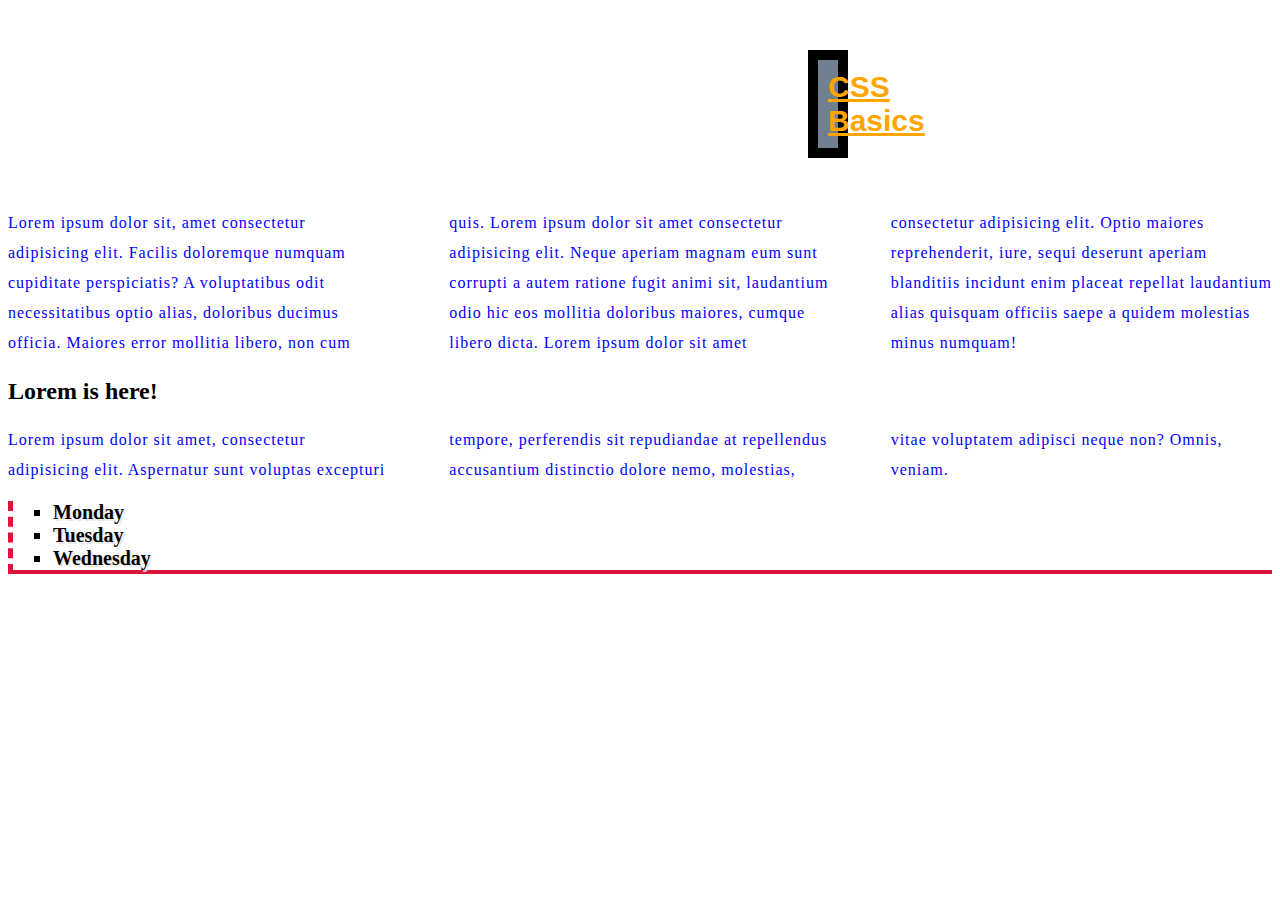
<file: index.html>
<!DOCTYPE html>
<html lang="en">
  <head>
    <meta charset="UTF-8" />
    <meta name="viewport" content="width=device-width, initial-scale=1.0" />
    <title>Document</title>
    <link href="index.css" rel="stylesheet" />
  </head>
  <body>
    <h1>CSS Basics</h1>
    <p>
      Lorem ipsum dolor sit, amet consectetur adipisicing elit. Facilis
      doloremque numquam cupiditate perspiciatis? A voluptatibus odit
      necessitatibus optio alias, doloribus ducimus officia. Maiores error
      mollitia libero, non cum quis. Lorem ipsum dolor sit amet consectetur
      adipisicing elit. Neque aperiam magnam eum sunt corrupti a autem ratione
      fugit animi sit, laudantium odio hic eos mollitia doloribus maiores,
      cumque libero dicta. Lorem ipsum dolor sit amet consectetur adipisicing
      elit. Optio maiores reprehenderit, iure, sequi deserunt aperiam blanditiis
      incidunt enim placeat repellat laudantium alias quisquam officiis saepe a
      quidem molestias minus numquam!
    </p>
    <h2>Lorem is here!</h2>
    <div>
      <p>
        Lorem ipsum dolor sit amet, consectetur adipisicing elit. Aspernatur
        sunt voluptas excepturi tempore, perferendis sit repudiandae at
        repellendus accusantium distinctio dolore nemo, molestias, vitae
        voluptatem adipisci neque non? Omnis, veniam.
      </p>
      <ul>
        <li>Monday</li>
        <li>Tuesday</li>
        <li>Wednesday</li>
      </ul>
    </div>
  </body>
</html>
</file>
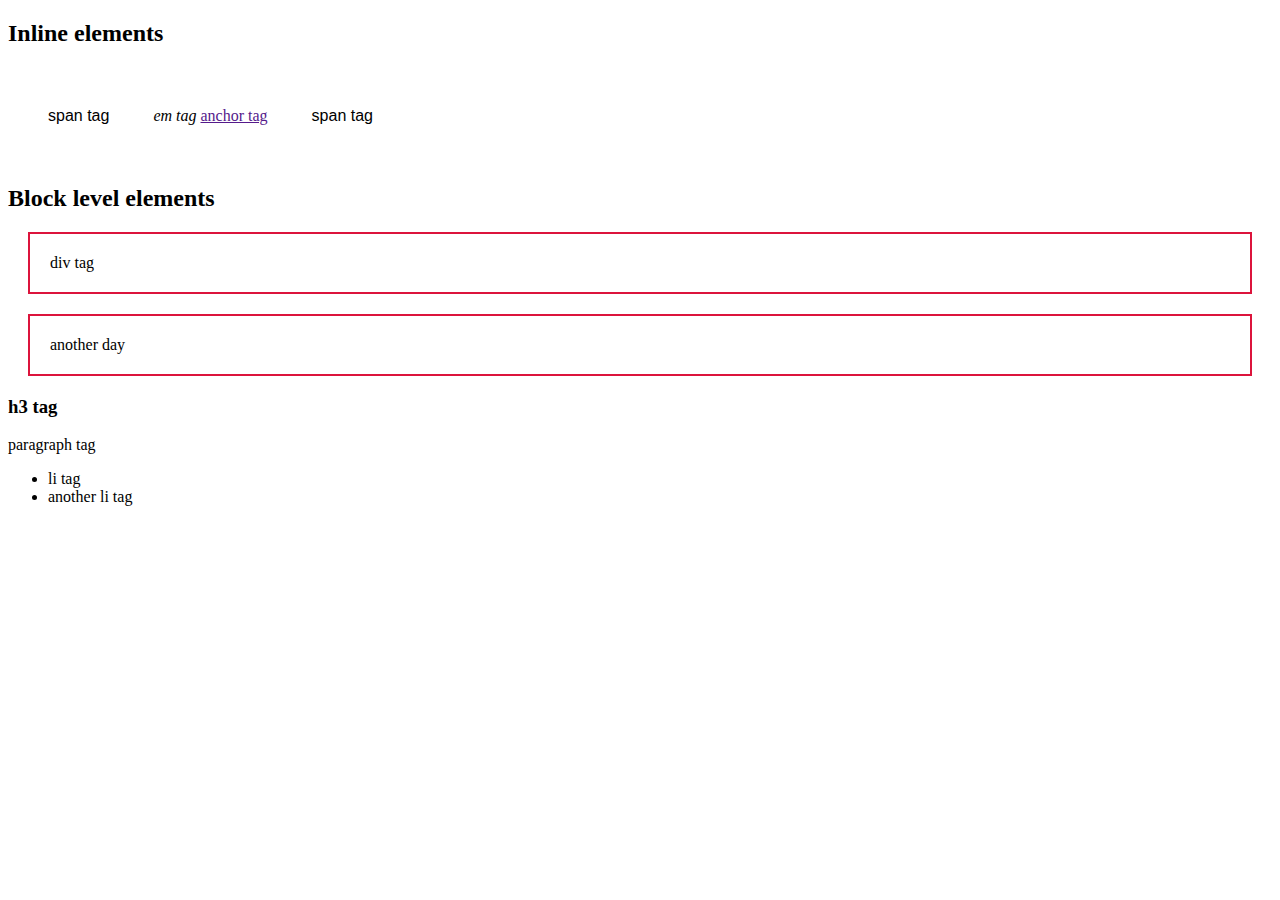
<file: index2.html>
<!DOCTYPE html>
<html lang="en">
  <head>
    <meta charset="UTF-8" />
    <meta name="viewport" content="width=device-width, initial-scale=1.0" />
    <title>Document</title>
    <link href="index2.css" rel="stylesheet" />
  </head>
  <body>
    <h2>Inline elements</h2>
    <span>span tag</span>
    <em>em tag</em>
    <a href="">anchor tag</a>
    <span>span tag</span>
    <h2>Block level elements</h2>
    <div>div tag</div>
    <div>another day</div>
    <h3>h3 tag</h3>
    <p>paragraph tag</p>
    <ul>
      <li>li tag</li>
      <li>another li tag</li>
    </ul>
  </body>
</html>
</file>
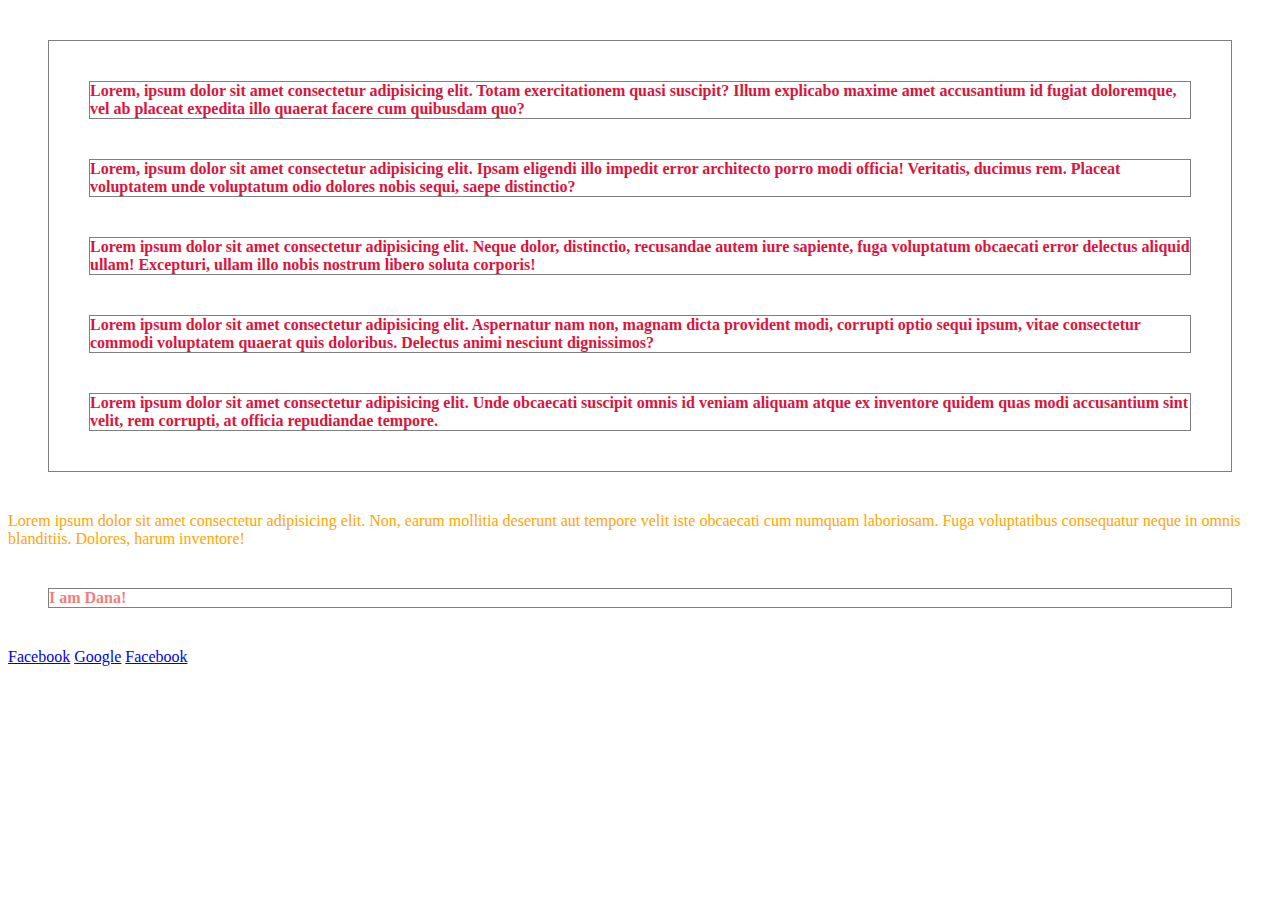
<file: index3.html>
<!DOCTYPE html>
<html lang="en">
  <head>
    <meta charset="UTF-8" />
    <meta name="viewport" content="width=device-width, initial-scale=1.0" />
    <title>Document</title>
    <link href="index3.css" rel="stylesheet"
  </head>
  <body>
    <div id="content">
      <p>
        Lorem, ipsum dolor sit amet consectetur adipisicing elit. Totam
        exercitationem quasi suscipit? Illum explicabo maxime amet accusantium
        id fugiat doloremque, vel ab placeat expedita illo quaerat facere cum
        quibusdam quo?
      </p>
      <p class="p2">
        Lorem, ipsum dolor sit amet consectetur adipisicing elit. Ipsam eligendi
        illo impedit error architecto porro modi officia! Veritatis, ducimus
        rem. Placeat voluptatem unde voluptatum odio dolores nobis sequi, saepe
        distinctio?
      </p>
      <p class="p3">
        Lorem ipsum dolor sit amet consectetur adipisicing elit. Neque dolor,
        distinctio, recusandae autem iure sapiente, fuga voluptatum obcaecati
        error delectus aliquid ullam! Excepturi, ullam illo nobis nostrum libero
        soluta corporis!
      </p>
      <p class="success">
        Lorem ipsum dolor sit amet consectetur adipisicing elit. Aspernatur nam
        non, magnam dicta provident modi, corrupti optio sequi ipsum, vitae
        consectetur commodi voluptatem quaerat quis doloribus. Delectus animi
        nesciunt dignissimos?
      </p>
      <p class="success feedback">
        Lorem ipsum dolor sit amet consectetur adipisicing elit. Unde obcaecati
        suscipit omnis id veniam aliquam atque ex inventore quidem quas modi
        accusantium sint velit, rem corrupti, at officia repudiandae tempore.
      </p>
    </div>
    <p>
      Lorem ipsum dolor sit amet consectetur adipisicing elit. Non, earum
      mollitia deserunt aut tempore velit iste obcaecati cum numquam laboriosam.
      Fuga voluptatibus consequatur neque in omnis blanditiis. Dolores, harum
      inventore!
    </p>
    <div class="class">I am Dana!</div>
    <a href="https://www.facebook.com">Facebook</a>
    <a href="https://www.google.com">Google</a>
    <a href="https://www.facebook.com">Facebook</a>
  </body>
</html>
</file>
<file: index.css>
h1 {
  color: orange;
  background-color: slategray;
  font-size: 30px;
  font-family: sans-serif;
  font-weight: 600;
  text-decoration: underline;
  text-align: center;
  text-transform: capitalize;
  border: 10px solid black;
  margin: 50px 800px 50px 800px;
  padding: 10px;
}

p {
  color: blue;
  text-align: left;
  line-height: 30px;
  letter-spacing: 1px;
  column-count: 3;
  column-gap: 60px;
}

ul {
  /*border-width: 4px;
  border-style: solid;
  border-color: crimson;*/
  /*border: 4px solid crimson;*/
  border-bottom: 4px solid crimson;
  border-left: 5px dashed crimson;
}

li {
  list-style-type: square;
  font-weight: bold;
  font-size: 20px;
  /* text-shadow: 3px 3px greenyellow; */
  text-shadow: 2px 2px #e9e9e9;
}
</file>
<file: index2.css>
span {
  font-family: sans-serif;
  /*display: inline;*/
  display: inline-block;
  margin: 20px;
  padding: 20px;
}

div {
  /*display: inline;*/
  border: 2px solid crimson;
  margin: 20px;
  padding: 20px;
}
</file>
<file: index3.css>
/*p {
  color: red;
  font-size: 30px;
}

.p2 {
  color: blue;
  font-size: 20px;
}

.p3 {
  color: green;
  font-size: 15px;
}

.class {
  color: magenta;
  font-weight: bold;
}

/*p.success {
  color: bisque;
}

p.success.feedback {
  border: 3px dashed green;
}

#content {
  background-color: #ebebeb;
  padding: 20px;
}*/

/*div p {
  color: purple;
}

a[href="https://www.facebook.com"]
{
  background-color: green;
  color: white;
  text-decoration: none;
  font-weight: bold;
  text-transform: uppercase;
}

a[href*="google"] {
  color: white;
  background-color: red;
  border: 2px solid blue;
}
*/

div {
  color: lightcoral;
  border: 1px solid grey;
  margin: 40px;
  font-weight: bold;
}

div p {
  /*more specific selector, it carries more weight than p tag*/
  border: inherit;
  margin: inherit;
  color: crimson;
}

p {
  color: orange;
}
</file>
